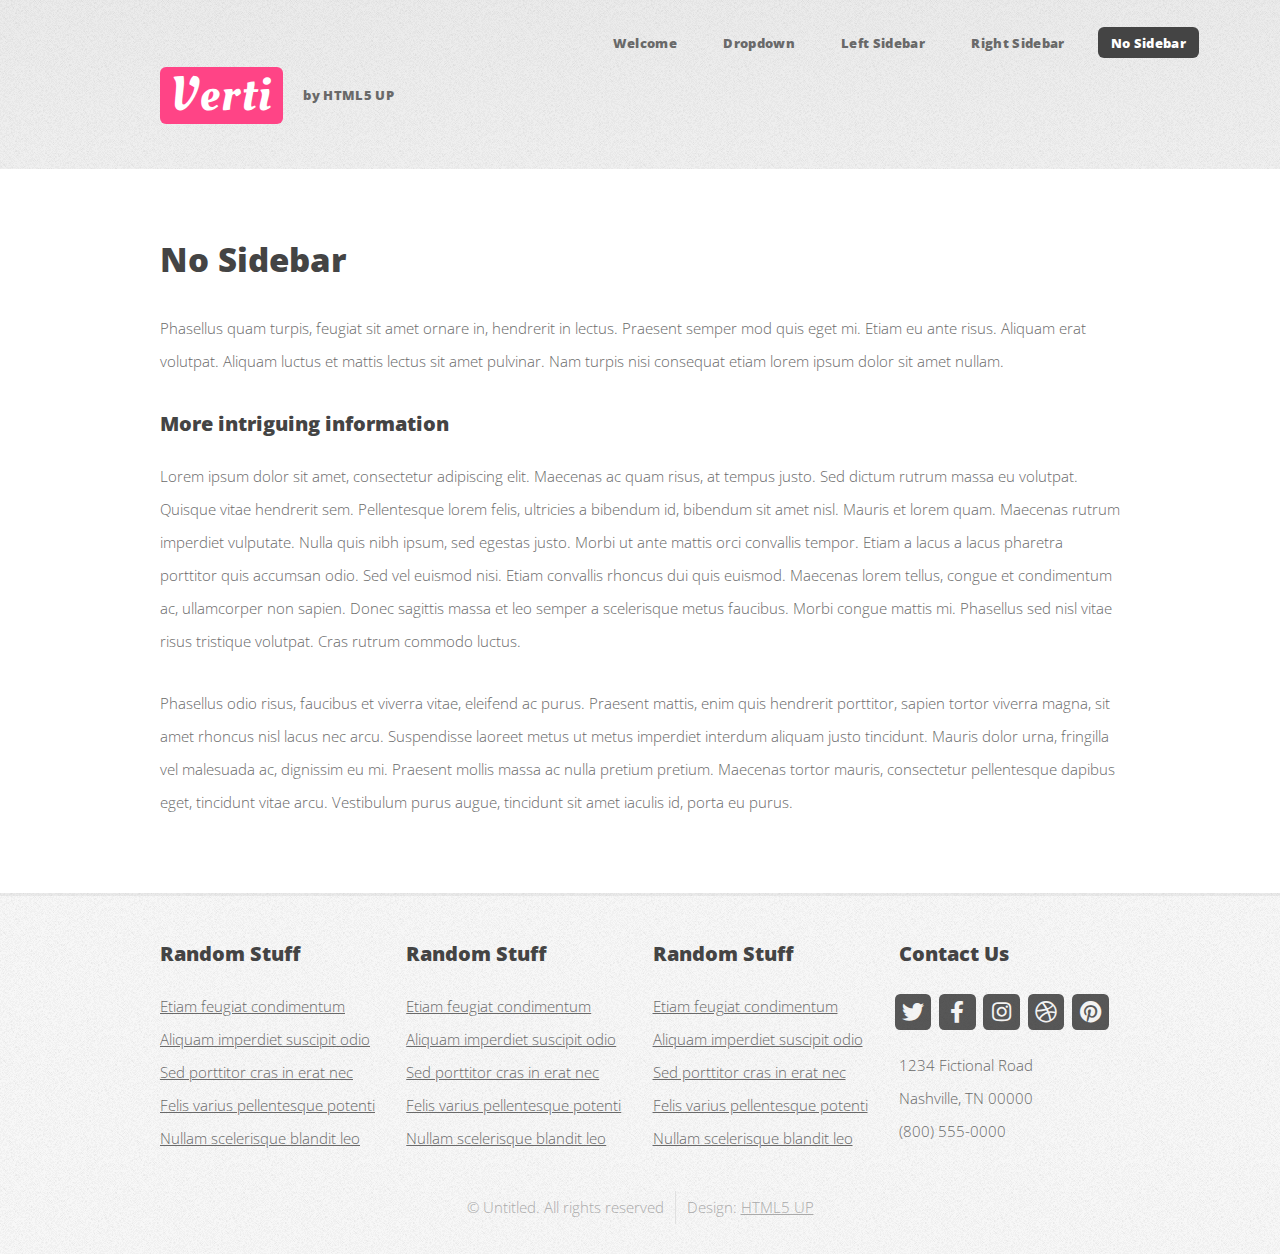
<file: no-sidebar.html>
<!DOCTYPE HTML>
<!--
	Verti by HTML5 UP
	html5up.net | @ajlkn
	Free for personal and commercial use under the CCA 3.0 license (html5up.net/license)
-->
<html>
	<head>
		<title>Verti by HTML5 UP</title>
		<meta charset="utf-8" />
		<meta name="viewport" content="width=device-width, initial-scale=1, user-scalable=no" />
		<link rel="stylesheet" href="assets/css/main.css" />
	</head>
	<body class="is-preload no-sidebar">
		<div id="page-wrapper">

			<!-- Header -->
				<div id="header-wrapper">
					<header id="header" class="container">

						<!-- Logo -->
							<div id="logo">
								<h1><a href="index.html">Verti</a></h1>
								<span>by HTML5 UP</span>
							</div>

						<!-- Nav -->
							<nav id="nav">
								<ul>
									<li><a href="index.html">Welcome</a></li>
									<li>
										<a href="#">Dropdown</a>
										<ul>
											<li><a href="#">Lorem ipsum dolor</a></li>
											<li><a href="#">Magna phasellus</a></li>
											<li>
												<a href="#">Phasellus consequat</a>
												<ul>
													<li><a href="#">Lorem ipsum dolor</a></li>
													<li><a href="#">Phasellus consequat</a></li>
													<li><a href="#">Magna phasellus</a></li>
													<li><a href="#">Etiam dolore nisl</a></li>
												</ul>
											</li>
											<li><a href="#">Veroeros feugiat</a></li>
										</ul>
									</li>
									<li><a href="left-sidebar.html">Left Sidebar</a></li>
									<li><a href="right-sidebar.html">Right Sidebar</a></li>
									<li class="current"><a href="no-sidebar.html">No Sidebar</a></li>
								</ul>
							</nav>

					</header>
				</div>

			<!-- Main -->
				<div id="main-wrapper">
					<div class="container">
						<div id="content">

							<!-- Content -->
								<article>

									<h2>No Sidebar</h2>

									<p>Phasellus quam turpis, feugiat sit amet ornare in, hendrerit in lectus.
									Praesent semper mod quis eget mi. Etiam eu ante risus. Aliquam erat volutpat.
									Aliquam luctus et mattis lectus sit amet pulvinar. Nam turpis nisi
									consequat etiam lorem ipsum dolor sit amet nullam.</p>

									<h3>More intriguing information</h3>
									<p>Lorem ipsum dolor sit amet, consectetur adipiscing elit. Maecenas ac quam risus, at tempus
									justo. Sed dictum rutrum massa eu volutpat. Quisque vitae hendrerit sem. Pellentesque lorem felis,
									ultricies a bibendum id, bibendum sit amet nisl. Mauris et lorem quam. Maecenas rutrum imperdiet
									vulputate. Nulla quis nibh ipsum, sed egestas justo. Morbi ut ante mattis orci convallis tempor.
									Etiam a lacus a lacus pharetra porttitor quis accumsan odio. Sed vel euismod nisi. Etiam convallis
									rhoncus dui quis euismod. Maecenas lorem tellus, congue et condimentum ac, ullamcorper non sapien.
									Donec sagittis massa et leo semper a scelerisque metus faucibus. Morbi congue mattis mi.
									Phasellus sed nisl vitae risus tristique volutpat. Cras rutrum commodo luctus.</p>

									<p>Phasellus odio risus, faucibus et viverra vitae, eleifend ac purus. Praesent mattis, enim
									quis hendrerit porttitor, sapien tortor viverra magna, sit amet rhoncus nisl lacus nec arcu.
									Suspendisse laoreet metus ut metus imperdiet interdum aliquam justo tincidunt. Mauris dolor urna,
									fringilla vel malesuada ac, dignissim eu mi. Praesent mollis massa ac nulla pretium pretium.
									Maecenas tortor mauris, consectetur pellentesque dapibus eget, tincidunt vitae arcu.
									Vestibulum purus augue, tincidunt sit amet iaculis id, porta eu purus.</p>

								</article>

						</div>
					</div>
				</div>

			<!-- Footer -->
				<div id="footer-wrapper">
					<footer id="footer" class="container">
						<div class="row">
							<div class="col-3 col-6-medium col-12-small">

								<!-- Links -->
									<section class="widget links">
										<h3>Random Stuff</h3>
										<ul class="style2">
											<li><a href="#">Etiam feugiat condimentum</a></li>
											<li><a href="#">Aliquam imperdiet suscipit odio</a></li>
											<li><a href="#">Sed porttitor cras in erat nec</a></li>
											<li><a href="#">Felis varius pellentesque potenti</a></li>
											<li><a href="#">Nullam scelerisque blandit leo</a></li>
										</ul>
									</section>

							</div>
							<div class="col-3 col-6-medium col-12-small">

								<!-- Links -->
									<section class="widget links">
										<h3>Random Stuff</h3>
										<ul class="style2">
											<li><a href="#">Etiam feugiat condimentum</a></li>
											<li><a href="#">Aliquam imperdiet suscipit odio</a></li>
											<li><a href="#">Sed porttitor cras in erat nec</a></li>
											<li><a href="#">Felis varius pellentesque potenti</a></li>
											<li><a href="#">Nullam scelerisque blandit leo</a></li>
										</ul>
									</section>

							</div>
							<div class="col-3 col-6-medium col-12-small">

								<!-- Links -->
									<section class="widget links">
										<h3>Random Stuff</h3>
										<ul class="style2">
											<li><a href="#">Etiam feugiat condimentum</a></li>
											<li><a href="#">Aliquam imperdiet suscipit odio</a></li>
											<li><a href="#">Sed porttitor cras in erat nec</a></li>
											<li><a href="#">Felis varius pellentesque potenti</a></li>
											<li><a href="#">Nullam scelerisque blandit leo</a></li>
										</ul>
									</section>

							</div>
							<div class="col-3 col-6-medium col-12-small">

								<!-- Contact -->
									<section class="widget contact">
										<h3>Contact Us</h3>
										<ul>
											<li><a href="#" class="icon brands fa-twitter"><span class="label">Twitter</span></a></li>
											<li><a href="#" class="icon brands fa-facebook-f"><span class="label">Facebook</span></a></li>
											<li><a href="#" class="icon brands fa-instagram"><span class="label">Instagram</span></a></li>
											<li><a href="#" class="icon brands fa-dribbble"><span class="label">Dribbble</span></a></li>
											<li><a href="#" class="icon brands fa-pinterest"><span class="label">Pinterest</span></a></li>
										</ul>
										<p>1234 Fictional Road<br />
										Nashville, TN 00000<br />
										(800) 555-0000</p>
									</section>

							</div>
						</div>
						<div class="row">
							<div class="col-12">
								<div id="copyright">
									<ul class="menu">
										<li>&copy; Untitled. All rights reserved</li><li>Design: <a href="http://html5up.net">HTML5 UP</a></li>
									</ul>
								</div>
							</div>
						</div>
					</footer>
				</div>

			</div>

		<!-- Scripts -->

			<script src="assets/js/jquery.min.js"></script>
			<script src="assets/js/jquery.dropotron.min.js"></script>
			<script src="assets/js/browser.min.js"></script>
			<script src="assets/js/breakpoints.min.js"></script>
			<script src="assets/js/util.js"></script>
			<script src="assets/js/main.js"></script>

	</body>
</html>
</file>
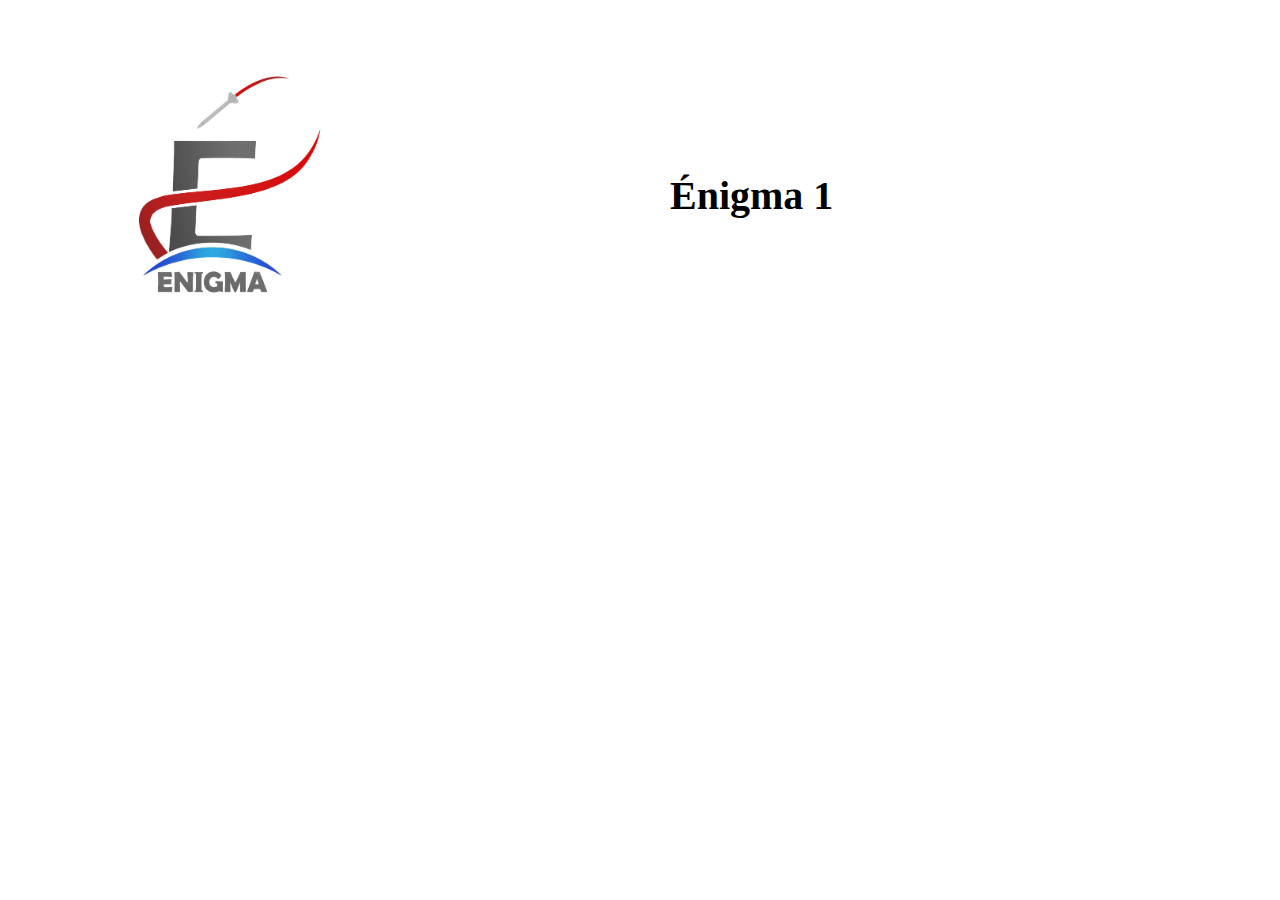
<file: test.html>
<!DOCTYPE html>
<html>
  <head>
    <meta charset="UTF-8">
    <title>Enigma 1</title>
    <style>
      body {
        background-color: white;
        margin: 0;
        padding: 0;
      }
      .enigma-container {
        display: flex;
        align-items: center;
        margin: 20px;
      }
      .enigma-image {
        margin-right: 300px;
      }
      .enigma-title {
        font-size: 40px;
        margin: 0;
      }
    </style>
  </head>
  <body>
    <div class="enigma-container">
      <img src="images/Enigma.jpg" style = "position:relative; left:25px"alt="Enigma" class="enigma-image" width="350" height="350">
      <h1 class="enigma-title">Énigma 1</h1>
    </div>
  </body>
</html>
</file>
<file: assets/css/main.css>
@import url("fontawesome-all.min.css");
@import url("https://fonts.googleapis.com/css?family=Oleo+Script:400|Open+Sans:300,300italic,600,600italic,800");

/*
	Verti by HTML5 UP
	html5up.net | @ajlkn
	Free for personal and commercial use under the CCA 3.0 license (html5up.net/license)
*/

html, body, div, span, applet, object,
iframe, h1, h2, h3, h4, h5, h6, p, blockquote,
pre, a, abbr, acronym, address, big, cite,
code, del, dfn, em, img, ins, kbd, q, s, samp,
small, strike, strong, sub, sup, tt, var, b,
u, i, center, dl, dt, dd, ol, ul, li, fieldset,
form, label, legend, table, caption, tbody,
tfoot, thead, tr, th, td, article, aside,
canvas, details, embed, figure, figcaption,
footer, header, hgroup, menu, nav, output, ruby,
section, summary, time, mark, audio, video {
	margin: 0;
	padding: 0;
	border: 0;
	font-size: 100%;
	font: inherit;
	vertical-align: baseline;}

article, aside, details, figcaption, figure,
footer, header, hgroup, menu, nav, section {
	display: block;}

body {
	line-height: 1;
}

ol, ul {
	list-style: none;
}

blockquote, q {
	quotes: none;
}

	blockquote:before, blockquote:after, q:before, q:after {
		content: '';
		content: none;
	}

table {
	border-collapse: collapse;
	border-spacing: 0;
}

body {
	-webkit-text-size-adjust: none;
}

mark {
	background-color: transparent;
	color: inherit;
}

input::-moz-focus-inner {
	border: 0;
	padding: 0;
}

input, select, textarea {
	-moz-appearance: none;
	-webkit-appearance: none;
	-ms-appearance: none;
	appearance: none;
}

/* Basic */

	@-ms-viewport {
		width: device-width;
	}

	html {
		box-sizing: border-box;
	}

	*, *:before, *:after {
		box-sizing: inherit;
	}

	body {
		background-image: -moz-linear-gradient(top, rgba(0, 0, 0, 0.05), rgba(0, 0, 0, 0)), url("images/bg01.png");
		background-image: -webkit-linear-gradient(top, rgba(0, 0, 0, 0.05), rgba(0, 0, 0, 0)), url("images/bg01.png");
		background-image: -ms-linear-gradient(top, rgba(0, 0, 0, 0.05), rgba(0, 0, 0, 0)), url("images/bg01.png");
		background-image: linear-gradient(top, rgba(0, 0, 0, 0.05), rgba(0, 0, 0, 0)), url("images/bg01.png");
		background-color: #f7f7f7;
		background-position: top left, top left;
		background-repeat: repeat-x, repeat;
		background-size: 100% 30em, auto;
		font-family: 'Open Sans', sans-serif;
		font-size: 13pt;
		color: #696969;
		font-weight: 300;
		line-height: 2.25em;
	}

		body.is-preload *, body.is-preload *:before, body.is-preload *:after {
			-moz-animation: none !important;
			-webkit-animation: none !important;
			-ms-animation: none !important;
			animation: none !important;
			-moz-transition: none !important;
			-webkit-transition: none !important;
			-ms-transition: none !important;
			transition: none !important;
		}

	input, select, textarea {
		font-family: 'Open Sans', sans-serif;
		font-size: 13pt;
		color: #696969;
		font-weight: 300;
		line-height: 2.25em;
	}

	a {
		color: #0090c5;
		text-decoration: underline;
	}

		a:hover {
			text-decoration: none;
		}

	h1, h2, h3, h4, h5, h6 {
		color: #444;
		font-weight: 800;
	}

		h1 a, h2 a, h3 a, h4 a, h5 a, h6 a {
			color: inherit;
			text-decoration: none;
			outline: 0;
		}

	h2 {
		font-size: 2.25em;
		margin: 0 0 1.1em 0;
		line-height: 1em;
	}

	h3 {
		font-size: 1.35em;
		margin: 0 0 1em 0;
	}

	b, strong {
		font-weight: 600;
		color: #444;
	}

	i, em {
		font-style: italic;
	}

	br.clear {
		clear: both;
	}

	sub {
		position: relative;
		top: 0.5em;
		font-size: 0.8em;
	}

	sup {
		position: relative;
		top: -0.5em;
		font-size: 0.8em;
	}

	hr {
		border: 0;
		border-top: solid 1px #eee;
	}

	blockquote {
		border-left: solid 0.5em #eee;
		padding: 1em 0 1em 2em;
		font-style: italic;
	}

	p, ul, ol, dl, table {
		margin-bottom: 2em;
	}

/* Container */

	.container {
		margin: 0 auto;
		max-width: 100%;
		width: 1400px;
	}

		@media screen and (max-width: 1680px) {

			.container {
				width: 1200px;
			}

		}

		@media screen and (max-width: 1280px) {

			.container {
				width: 960px;
			}

		}

		@media screen and (max-width: 980px) {

			.container {
				width: 90%;
			}

		}

		@media screen and (max-width: 736px) {

			.container {
				width: 100%;
			}

		}

/* Row */

	.row {
		display: flex;
		flex-wrap: wrap;
		box-sizing: border-box;
		align-items: stretch;
	}

		.row > * {
			box-sizing: border-box;
		}

		.row.gtr-uniform > * > :last-child {
			margin-bottom: 0;
		}

		.row.aln-left {
			justify-content: flex-start;
		}

		.row.aln-center {
			justify-content: center;
		}

		.row.aln-right {
			justify-content: flex-end;
		}

		.row.aln-top {
			align-items: flex-start;
		}

		.row.aln-middle {
			align-items: center;
		}

		.row.aln-bottom {
			align-items: flex-end;
		}

		.row > .imp {
			order: -1;
		}

		.row > .col-1 {
			width: 8.33333%;
		}

		.row > .off-1 {
			margin-left: 8.33333%;
		}

		.row > .col-2 {
			width: 16.66667%;
		}

		.row > .off-2 {
			margin-left: 16.66667%;
		}

		.row > .col-3 {
			width: 25%;
		}

		.row > .off-3 {
			margin-left: 25%;
		}

		.row > .col-4 {
			width: 33.33333%;
		}

		.row > .off-4 {
			margin-left: 33.33333%;
		}

		.row > .col-5 {
			width: 41.66667%;
		}

		.row > .off-5 {
			margin-left: 41.66667%;
		}

		.row > .col-6 {
			width: 50%;
		}

		.row > .off-6 {
			margin-left: 50%;
		}

		.row > .col-7 {
			width: 58.33333%;
		}

		.row > .off-7 {
			margin-left: 58.33333%;
		}

		.row > .col-8 {
			width: 66.66667%;
		}

		.row > .off-8 {
			margin-left: 66.66667%;
		}

		.row > .col-9 {
			width: 75%;
		}

		.row > .off-9 {
			margin-left: 75%;
		}

		.row > .col-10 {
			width: 83.33333%;
		}

		.row > .off-10 {
			margin-left: 83.33333%;
		}

		.row > .col-11 {
			width: 91.66667%;
		}

		.row > .off-11 {
			margin-left: 91.66667%;
		}

		.row > .col-12 {
			width: 100%;
		}

		.row > .off-12 {
			margin-left: 100%;
		}

		.row.gtr-0 {
			margin-top: 0px;
			margin-left: 0px;
		}

			.row.gtr-0 > * {
				padding: 0px 0 0 0px;
			}

			.row.gtr-0.gtr-uniform {
				margin-top: 0px;
			}

				.row.gtr-0.gtr-uniform > * {
					padding-top: 0px;
				}

		.row.gtr-25 {
			margin-top: -10px;
			margin-left: -10px;
		}

			.row.gtr-25 > * {
				padding: 10px 0 0 10px;
			}

			.row.gtr-25.gtr-uniform {
				margin-top: -10px;
			}

				.row.gtr-25.gtr-uniform > * {
					padding-top: 10px;
				}

		.row.gtr-50 {
			margin-top: -20px;
			margin-left: -20px;
		}

			.row.gtr-50 > * {
				padding: 20px 0 0 20px;
			}

			.row.gtr-50.gtr-uniform {
				margin-top: -20px;
			}

				.row.gtr-50.gtr-uniform > * {
					padding-top: 20px;
				}

		.row {
			margin-top: -40px;
			margin-left: -40px;
		}

			.row > * {
				padding: 40px 0 0 40px;
			}

			.row.gtr-uniform {
				margin-top: -40px;
			}

				.row.gtr-uniform > * {
					padding-top: 40px;
				}

		.row.gtr-150 {
			margin-top: -60px;
			margin-left: -60px;
		}

			.row.gtr-150 > * {
				padding: 60px 0 0 60px;
			}

			.row.gtr-150.gtr-uniform {
				margin-top: -60px;
			}

				.row.gtr-150.gtr-uniform > * {
					padding-top: 60px;
				}

		.row.gtr-200 {
			margin-top: -80px;
			margin-left: -80px;
		}

			.row.gtr-200 > * {
				padding: 80px 0 0 80px;
			}

			.row.gtr-200.gtr-uniform {
				margin-top: -80px;
			}

				.row.gtr-200.gtr-uniform > * {
					padding-top: 80px;
				}

		@media screen and (max-width: 1680px) {

			.row {
				display: flex;
				flex-wrap: wrap;
				box-sizing: border-box;
				align-items: stretch;
			}

				.row > * {
					box-sizing: border-box;
				}

				.row.gtr-uniform > * > :last-child {
					margin-bottom: 0;
				}

				.row.aln-left {
					justify-content: flex-start;
				}

				.row.aln-center {
					justify-content: center;
				}

				.row.aln-right {
					justify-content: flex-end;
				}

				.row.aln-top {
					align-items: flex-start;
				}

				.row.aln-middle {
					align-items: center;
				}

				.row.aln-bottom {
					align-items: flex-end;
				}

				.row > .imp-xlarge {
					order: -1;
				}

				.row > .col-1-xlarge {
					width: 8.33333%;
				}

				.row > .off-1-xlarge {
					margin-left: 8.33333%;
				}

				.row > .col-2-xlarge {
					width: 16.66667%;
				}

				.row > .off-2-xlarge {
					margin-left: 16.66667%;
				}

				.row > .col-3-xlarge {
					width: 25%;
				}

				.row > .off-3-xlarge {
					margin-left: 25%;
				}

				.row > .col-4-xlarge {
					width: 33.33333%;
				}

				.row > .off-4-xlarge {
					margin-left: 33.33333%;
				}

				.row > .col-5-xlarge {
					width: 41.66667%;
				}

				.row > .off-5-xlarge {
					margin-left: 41.66667%;
				}

				.row > .col-6-xlarge {
					width: 50%;
				}

				.row > .off-6-xlarge {
					margin-left: 50%;
				}

				.row > .col-7-xlarge {
					width: 58.33333%;
				}

				.row > .off-7-xlarge {
					margin-left: 58.33333%;
				}

				.row > .col-8-xlarge {
					width: 66.66667%;
				}

				.row > .off-8-xlarge {
					margin-left: 66.66667%;
				}

				.row > .col-9-xlarge {
					width: 75%;
				}

				.row > .off-9-xlarge {
					margin-left: 75%;
				}

				.row > .col-10-xlarge {
					width: 83.33333%;
				}

				.row > .off-10-xlarge {
					margin-left: 83.33333%;
				}

				.row > .col-11-xlarge {
					width: 91.66667%;
				}

				.row > .off-11-xlarge {
					margin-left: 91.66667%;
				}

				.row > .col-12-xlarge {
					width: 100%;
				}

				.row > .off-12-xlarge {
					margin-left: 100%;
				}

				.row.gtr-0 {
					margin-top: 0px;
					margin-left: 0px;
				}

					.row.gtr-0 > * {
						padding: 0px 0 0 0px;
					}

					.row.gtr-0.gtr-uniform {
						margin-top: 0px;
					}

						.row.gtr-0.gtr-uniform > * {
							padding-top: 0px;
						}

				.row.gtr-25 {
					margin-top: -10px;
					margin-left: -10px;
				}

					.row.gtr-25 > * {
						padding: 10px 0 0 10px;
					}

					.row.gtr-25.gtr-uniform {
						margin-top: -10px;
					}

						.row.gtr-25.gtr-uniform > * {
							padding-top: 10px;
						}

				.row.gtr-50 {
					margin-top: -20px;
					margin-left: -20px;
				}

					.row.gtr-50 > * {
						padding: 20px 0 0 20px;
					}

					.row.gtr-50.gtr-uniform {
						margin-top: -20px;
					}

						.row.gtr-50.gtr-uniform > * {
							padding-top: 20px;
						}

				.row {
					margin-top: -40px;
					margin-left: -40px;
				}

					.row > * {
						padding: 40px 0 0 40px;
					}

					.row.gtr-uniform {
						margin-top: -40px;
					}

						.row.gtr-uniform > * {
							padding-top: 40px;
						}

				.row.gtr-150 {
					margin-top: -60px;
					margin-left: -60px;
				}

					.row.gtr-150 > * {
						padding: 60px 0 0 60px;
					}

					.row.gtr-150.gtr-uniform {
						margin-top: -60px;
					}

						.row.gtr-150.gtr-uniform > * {
							padding-top: 60px;
						}

				.row.gtr-200 {
					margin-top: -80px;
					margin-left: -80px;
				}

					.row.gtr-200 > * {
						padding: 80px 0 0 80px;
					}

					.row.gtr-200.gtr-uniform {
						margin-top: -80px;
					}

						.row.gtr-200.gtr-uniform > * {
							padding-top: 80px;
						}

		}

		@media screen and (max-width: 1280px) {

			.row {
				display: flex;
				flex-wrap: wrap;
				box-sizing: border-box;
				align-items: stretch;
			}

				.row > * {
					box-sizing: border-box;
				}

				.row.gtr-uniform > * > :last-child {
					margin-bottom: 0;
				}

				.row.aln-left {
					justify-content: flex-start;
				}

				.row.aln-center {
					justify-content: center;
				}

				.row.aln-right {
					justify-content: flex-end;
				}

				.row.aln-top {
					align-items: flex-start;
				}

				.row.aln-middle {
					align-items: center;
				}

				.row.aln-bottom {
					align-items: flex-end;
				}

				.row > .imp-large {
					order: -1;
				}

				.row > .col-1-large {
					width: 8.33333%;
				}

				.row > .off-1-large {
					margin-left: 8.33333%;
				}

				.row > .col-2-large {
					width: 16.66667%;
				}

				.row > .off-2-large {
					margin-left: 16.66667%;
				}

				.row > .col-3-large {
					width: 25%;
				}

				.row > .off-3-large {
					margin-left: 25%;
				}

				.row > .col-4-large {
					width: 33.33333%;
				}

				.row > .off-4-large {
					margin-left: 33.33333%;
				}

				.row > .col-5-large {
					width: 41.66667%;
				}

				.row > .off-5-large {
					margin-left: 41.66667%;
				}

				.row > .col-6-large {
					width: 50%;
				}

				.row > .off-6-large {
					margin-left: 50%;
				}

				.row > .col-7-large {
					width: 58.33333%;
				}

				.row > .off-7-large {
					margin-left: 58.33333%;
				}

				.row > .col-8-large {
					width: 66.66667%;
				}

				.row > .off-8-large {
					margin-left: 66.66667%;
				}

				.row > .col-9-large {
					width: 75%;
				}

				.row > .off-9-large {
					margin-left: 75%;
				}

				.row > .col-10-large {
					width: 83.33333%;
				}

				.row > .off-10-large {
					margin-left: 83.33333%;
				}

				.row > .col-11-large {
					width: 91.66667%;
				}

				.row > .off-11-large {
					margin-left: 91.66667%;
				}

				.row > .col-12-large {
					width: 100%;
				}

				.row > .off-12-large {
					margin-left: 100%;
				}

				.row.gtr-0 {
					margin-top: 0px;
					margin-left: 0px;
				}

					.row.gtr-0 > * {
						padding: 0px 0 0 0px;
					}

					.row.gtr-0.gtr-uniform {
						margin-top: 0px;
					}

						.row.gtr-0.gtr-uniform > * {
							padding-top: 0px;
						}

				.row.gtr-25 {
					margin-top: -6.25px;
					margin-left: -6.25px;
				}

					.row.gtr-25 > * {
						padding: 6.25px 0 0 6.25px;
					}

					.row.gtr-25.gtr-uniform {
						margin-top: -6.25px;
					}

						.row.gtr-25.gtr-uniform > * {
							padding-top: 6.25px;
						}

				.row.gtr-50 {
					margin-top: -12.5px;
					margin-left: -12.5px;
				}

					.row.gtr-50 > * {
						padding: 12.5px 0 0 12.5px;
					}

					.row.gtr-50.gtr-uniform {
						margin-top: -12.5px;
					}

						.row.gtr-50.gtr-uniform > * {
							padding-top: 12.5px;
						}

				.row {
					margin-top: -25px;
					margin-left: -25px;
				}

					.row > * {
						padding: 25px 0 0 25px;
					}

					.row.gtr-uniform {
						margin-top: -25px;
					}

						.row.gtr-uniform > * {
							padding-top: 25px;
						}

				.row.gtr-150 {
					margin-top: -37.5px;
					margin-left: -37.5px;
				}

					.row.gtr-150 > * {
						padding: 37.5px 0 0 37.5px;
					}

					.row.gtr-150.gtr-uniform {
						margin-top: -37.5px;
					}

						.row.gtr-150.gtr-uniform > * {
							padding-top: 37.5px;
						}

				.row.gtr-200 {
					margin-top: -50px;
					margin-left: -50px;
				}

					.row.gtr-200 > * {
						padding: 50px 0 0 50px;
					}

					.row.gtr-200.gtr-uniform {
						margin-top: -50px;
					}

						.row.gtr-200.gtr-uniform > * {
							padding-top: 50px;
						}

		}

		@media screen and (max-width: 980px) {

			.row {
				display: flex;
				flex-wrap: wrap;
				box-sizing: border-box;
				align-items: stretch;
			}

				.row > * {
					box-sizing: border-box;
				}

				.row.gtr-uniform > * > :last-child {
					margin-bottom: 0;
				}

				.row.aln-left {
					justify-content: flex-start;
				}

				.row.aln-center {
					justify-content: center;
				}

				.row.aln-right {
					justify-content: flex-end;
				}

				.row.aln-top {
					align-items: flex-start;
				}

				.row.aln-middle {
					align-items: center;
				}

				.row.aln-bottom {
					align-items: flex-end;
				}

				.row > .imp-medium {
					order: -1;
				}

				.row > .col-1-medium {
					width: 8.33333%;
				}

				.row > .off-1-medium {
					margin-left: 8.33333%;
				}

				.row > .col-2-medium {
					width: 16.66667%;
				}

				.row > .off-2-medium {
					margin-left: 16.66667%;
				}

				.row > .col-3-medium {
					width: 25%;
				}

				.row > .off-3-medium {
					margin-left: 25%;
				}

				.row > .col-4-medium {
					width: 33.33333%;
				}

				.row > .off-4-medium {
					margin-left: 33.33333%;
				}

				.row > .col-5-medium {
					width: 41.66667%;
				}

				.row > .off-5-medium {
					margin-left: 41.66667%;
				}

				.row > .col-6-medium {
					width: 50%;
				}

				.row > .off-6-medium {
					margin-left: 50%;
				}

				.row > .col-7-medium {
					width: 58.33333%;
				}

				.row > .off-7-medium {
					margin-left: 58.33333%;
				}

				.row > .col-8-medium {
					width: 66.66667%;
				}

				.row > .off-8-medium {
					margin-left: 66.66667%;
				}

				.row > .col-9-medium {
					width: 75%;
				}

				.row > .off-9-medium {
					margin-left: 75%;
				}

				.row > .col-10-medium {
					width: 83.33333%;
				}

				.row > .off-10-medium {
					margin-left: 83.33333%;
				}

				.row > .col-11-medium {
					width: 91.66667%;
				}

				.row > .off-11-medium {
					margin-left: 91.66667%;
				}

				.row > .col-12-medium {
					width: 100%;
				}

				.row > .off-12-medium {
					margin-left: 100%;
				}

				.row.gtr-0 {
					margin-top: 0px;
					margin-left: 0px;
				}

					.row.gtr-0 > * {
						padding: 0px 0 0 0px;
					}

					.row.gtr-0.gtr-uniform {
						margin-top: 0px;
					}

						.row.gtr-0.gtr-uniform > * {
							padding-top: 0px;
						}

				.row.gtr-25 {
					margin-top: -6.25px;
					margin-left: -6.25px;
				}

					.row.gtr-25 > * {
						padding: 6.25px 0 0 6.25px;
					}

					.row.gtr-25.gtr-uniform {
						margin-top: -6.25px;
					}

						.row.gtr-25.gtr-uniform > * {
							padding-top: 6.25px;
						}

				.row.gtr-50 {
					margin-top: -12.5px;
					margin-left: -12.5px;
				}

					.row.gtr-50 > * {
						padding: 12.5px 0 0 12.5px;
					}

					.row.gtr-50.gtr-uniform {
						margin-top: -12.5px;
					}

						.row.gtr-50.gtr-uniform > * {
							padding-top: 12.5px;
						}

				.row {
					margin-top: -25px;
					margin-left: -25px;
				}

					.row > * {
						padding: 25px 0 0 25px;
					}

					.row.gtr-uniform {
						margin-top: -25px;
					}

						.row.gtr-uniform > * {
							padding-top: 25px;
						}

				.row.gtr-150 {
					margin-top: -37.5px;
					margin-left: -37.5px;
				}

					.row.gtr-150 > * {
						padding: 37.5px 0 0 37.5px;
					}

					.row.gtr-150.gtr-uniform {
						margin-top: -37.5px;
					}

						.row.gtr-150.gtr-uniform > * {
							padding-top: 37.5px;
						}

				.row.gtr-200 {
					margin-top: -50px;
					margin-left: -50px;
				}

					.row.gtr-200 > * {
						padding: 50px 0 0 50px;
					}

					.row.gtr-200.gtr-uniform {
						margin-top: -50px;
					}

						.row.gtr-200.gtr-uniform > * {
							padding-top: 50px;
						}

		}

		@media screen and (max-width: 736px) {

			.row {
				display: flex;
				flex-wrap: wrap;
				box-sizing: border-box;
				align-items: stretch;
			}

				.row > * {
					box-sizing: border-box;
				}

				.row.gtr-uniform > * > :last-child {
					margin-bottom: 0;
				}

				.row.aln-left {
					justify-content: flex-start;
				}

				.row.aln-center {
					justify-content: center;
				}

				.row.aln-right {
					justify-content: flex-end;
				}

				.row.aln-top {
					align-items: flex-start;
				}

				.row.aln-middle {
					align-items: center;
				}

				.row.aln-bottom {
					align-items: flex-end;
				}

				.row > .imp-small {
					order: -1;
				}

				.row > .col-1-small {
					width: 8.33333%;
				}

				.row > .off-1-small {
					margin-left: 8.33333%;
				}

				.row > .col-2-small {
					width: 16.66667%;
				}

				.row > .off-2-small {
					margin-left: 16.66667%;
				}

				.row > .col-3-small {
					width: 25%;
				}

				.row > .off-3-small {
					margin-left: 25%;
				}

				.row > .col-4-small {
					width: 33.33333%;
				}

				.row > .off-4-small {
					margin-left: 33.33333%;
				}

				.row > .col-5-small {
					width: 41.66667%;
				}

				.row > .off-5-small {
					margin-left: 41.66667%;
				}

				.row > .col-6-small {
					width: 50%;
				}

				.row > .off-6-small {
					margin-left: 50%;
				}

				.row > .col-7-small {
					width: 58.33333%;
				}

				.row > .off-7-small {
					margin-left: 58.33333%;
				}

				.row > .col-8-small {
					width: 66.66667%;
				}

				.row > .off-8-small {
					margin-left: 66.66667%;
				}

				.row > .col-9-small {
					width: 75%;
				}

				.row > .off-9-small {
					margin-left: 75%;
				}

				.row > .col-10-small {
					width: 83.33333%;
				}

				.row > .off-10-small {
					margin-left: 83.33333%;
				}

				.row > .col-11-small {
					width: 91.66667%;
				}

				.row > .off-11-small {
					margin-left: 91.66667%;
				}

				.row > .col-12-small {
					width: 100%;
				}

				.row > .off-12-small {
					margin-left: 100%;
				}

				.row.gtr-0 {
					margin-top: 0px;
					margin-left: 0px;
				}

					.row.gtr-0 > * {
						padding: 0px 0 0 0px;
					}

					.row.gtr-0.gtr-uniform {
						margin-top: 0px;
					}

						.row.gtr-0.gtr-uniform > * {
							padding-top: 0px;
						}

				.row.gtr-25 {
					margin-top: -5px;
					margin-left: -5px;
				}

					.row.gtr-25 > * {
						padding: 5px 0 0 5px;
					}

					.row.gtr-25.gtr-uniform {
						margin-top: -5px;
					}

						.row.gtr-25.gtr-uniform > * {
							padding-top: 5px;
						}

				.row.gtr-50 {
					margin-top: -10px;
					margin-left: -10px;
				}

					.row.gtr-50 > * {
						padding: 10px 0 0 10px;
					}

					.row.gtr-50.gtr-uniform {
						margin-top: -10px;
					}

						.row.gtr-50.gtr-uniform > * {
							padding-top: 10px;
						}

				.row {
					margin-top: -20px;
					margin-left: -20px;
				}

					.row > * {
						padding: 20px 0 0 20px;
					}

					.row.gtr-uniform {
						margin-top: -20px;
					}

						.row.gtr-uniform > * {
							padding-top: 20px;
						}

				.row.gtr-150 {
					margin-top: -30px;
					margin-left: -30px;
				}

					.row.gtr-150 > * {
						padding: 30px 0 0 30px;
					}

					.row.gtr-150.gtr-uniform {
						margin-top: -30px;
					}

						.row.gtr-150.gtr-uniform > * {
							padding-top: 30px;
						}

				.row.gtr-200 {
					margin-top: -40px;
					margin-left: -40px;
				}

					.row.gtr-200 > * {
						padding: 40px 0 0 40px;
					}

					.row.gtr-200.gtr-uniform {
						margin-top: -40px;
					}

						.row.gtr-200.gtr-uniform > * {
							padding-top: 40px;
						}

		}

/* Section/Article */

	section, article {
		margin-bottom: 5em;
	}

	section > :last-child,
	article > :last-child,
	section:last-child,
	article:last-child {
		margin-bottom: 0;
	}

	header {
		margin: 0 0 2em 0;
	}

		header h2, header h3 {
			margin: 0 0 0.25em 0;
		}

		header p {
			margin: 0;
		}

	footer {
		margin: 2.5em 0 0 0;
	}

/* Forms */

	form label {
		display: block;
		font-weight: 800;
		margin: 0 0 1em 0;
		font-size: 0.8em;
		color: #444;
	}

	form input[type="text"],
	form input[type="email"],
	form input[type="password"],
	form select,
	form textarea {
		-webkit-appearance: none;
		display: block;
		width: 100%;
		border-radius: 8px;
		border: solid 1px #eee;
	}

		form input[type="text"]:focus,
		form input[type="email"]:focus,
		form input[type="password"]:focus,
		form select:focus,
		form textarea:focus {
			border-color: #0090c5;
		}

	form input[type="text"],
	form input[type="email"],
	form input[type="password"] {
		line-height: 3em;
		padding: 0 1em;
	}

	form select {
		line-height: 3em;
		padding: 0 1em;
	}

	form textarea {
		min-height: 9em;
		padding: 1em;
	}

	form ::-webkit-input-placeholder {
		color: #555 !important;
	}

	form :-moz-placeholder {
		color: #555 !important;
	}

	form ::-moz-placeholder {
		color: #555 !important;
	}

	form :-ms-input-placeholder {
		color: #555 !important;
	}

	form ::-moz-focus-inner {
		border: 0;
	}

/* Tables */

	table {
		width: 100%;
	}

		table tr {
			border-top: solid 1px #eee;
		}

			table tr:first-child {
				border-top: 0;
			}

		table td {
			padding: 0.5em 1em 0.5em 1em;
		}

		table th {
			text-align: left;
			padding: 0.5em 1em 0.5em 1em;
			font-weight: 800;
			margin: 0 0 1em 0;
		}

		table thead {
			background: #404248;
			color: #fff;
		}

/* Image */

	.image {
		display: inline-block;
		outline: 0;
	}

		.image img {
			display: block;
			width: 100%;
			border-radius: 8px;
		}

		.image.fit {
			display: block;
			width: 100%;
		}

		.image.featured {
			display: block;
			width: 100%;
			margin: 0 0 2.5em 0;
		}

		.image.left {
			float: left;
			margin: 0 2em 2em 0;
		}

		.image.centered {
			display: block;
			margin: 0 0 2.5em 0;
		}

			.image.centered img {
				margin: 0 auto;
				width: auto;
			}

/* Button */

	input[type="button"],
	input[type="submit"],
	input[type="reset"],
	button,
	.button {
		-moz-transition: background-color .25s ease-in-out;
		-webkit-transition: background-color .25s ease-in-out;
		-ms-transition: background-color .25s ease-in-out;
		transition: background-color .25s ease-in-out;
		-webkit-appearance: none;
		position: relative;
		display: inline-block;
		background: #0090c5;
		color: #fff;
		text-decoration: none;
		border-radius: 6px;
		font-weight: 800;
		outline: 0;
		border: 0;
		cursor: pointer;
		font-size: 1.35em;
		padding: 0.6em 1.5em;
	}

		input[type="button"].icon:before,
		input[type="submit"].icon:before,
		input[type="reset"].icon:before,
		button.icon:before,
		.button.icon:before {
			position: relative;
			margin-right: 0.5em;
			top: 0.05em;
		}

		input[type="button"]:hover,
		input[type="submit"]:hover,
		input[type="reset"]:hover,
		button:hover,
		.button:hover {
			background: #10a0d5;
		}

		input[type="button"]:active,
		input[type="submit"]:active,
		input[type="reset"]:active,
		button:active,
		.button:active {
			background: #20b0e5;
		}

		input[type="button"].alt,
		input[type="submit"].alt,
		input[type="reset"].alt,
		button.alt,
		.button.alt {
			background: #f1f1f1;
			background: rgba(0, 0, 0, 0.05);
			color: #444;
		}

			input[type="button"].alt:hover,
			input[type="submit"].alt:hover,
			input[type="reset"].alt:hover,
			button.alt:hover,
			.button.alt:hover {
				background: #e8e8e8;
				background: rgba(0, 0, 0, 0.085);
			}

			input[type="button"].alt:active,
			input[type="submit"].alt:active,
			input[type="reset"].alt:active,
			button.alt:active,
			.button.alt:active {
				background: #e4e4e4;
				background: rgba(0, 0, 0, 0.15);
			}

		input[type="button"].large,
		input[type="submit"].large,
		input[type="reset"].large,
		button.large,
		.button.large {
			font-size: 2.25em;
			padding: 0.8em 0.9em;
		}

/* List */

	ul {
		list-style: disc;
		padding-left: 1em;
	}

		ul li {
			padding-left: 0.5em;
		}

		ul.style2 {
			list-style: none;
			padding-left: 0;
		}

			ul.style2 li {
				padding-left: 0;
			}

	ol {
		list-style: decimal;
		padding-left: 1.25em;
	}

		ol li {
			padding-left: 0.25em;
		}

/* Actions */

	ul.actions {
		list-style: none;
		padding-left: 0;
	}

		ul.actions li {
			display: inline-block;
			padding: 0 0 0 0.25em;
			margin: 0 0 0 0.25em;
		}

			ul.actions li:first-child {
				margin-left: 0;
				padding-left: 0;
			}

/* Menu */

	ul.menu {
		list-style: none;
		padding-left: 0;
	}

		ul.menu li {
			border-left: solid 1px #e0e0e0;
			display: inline-block;
			padding: 0 0 0 0.75em;
			margin: 0 0 0 0.75em;
		}

			ul.menu li:first-child {
				border-left: 0;
				margin-left: 0;
				padding-left: 0;
			}

/* Box */

	.box {
		background: #fff;
		border-radius: 6px;
		box-shadow: 0px 3px 0px 0px rgba(0, 0, 0, 0.05);
		padding: 2em;
	}

		.box.feature {
			padding: 0;
		}

			.box.feature .inner {
				padding: 4em 2em 3em 2em;
			}

			.box.feature h2 {
				font-size: 1.35em;
			}

			.box.feature p {
				margin: 0;
			}

			.box.feature .image {
				position: relative;
				margin: 0;
			}

				.box.feature .image img {
					border-bottom-left-radius: 0;
					border-bottom-right-radius: 0;
				}

/* Icons */

	.icon {
		text-decoration: none;
		position: relative;
		text-decoration: none;
	}

		.icon:before {
			-moz-osx-font-smoothing: grayscale;
			-webkit-font-smoothing: antialiased;
			display: inline-block;
			font-style: normal;
			font-variant: normal;
			text-rendering: auto;
			line-height: 1;
			text-transform: none !important;
			font-family: 'Font Awesome 5 Free';
			font-weight: 400;
		}

		.icon:before {
			line-height: inherit;
		}

		.icon.solid:before {
			font-weight: 900;
		}

		.icon.brands:before {
			font-family: 'Font Awesome 5 Brands';
		}

		.icon > .label {
			display: none;
		}

/* Widgets */

	.widget.thumbnails .grid {
		margin: 0 0 3em 0;
	}

	.widget.thumbnails .image {
		margin: 0;
	}

	.widget.contact ul {
		list-style: none;
		padding-left: 0;
		overflow: hidden;
		position: relative;
		left: -4px;
		top: 4px;
		margin-bottom: 1.5em;
	}

		.widget.contact ul li {
			display: inline-block;
			margin-right: 0.25em;
			padding-left: 0;
		}

			.widget.contact ul li a {
				-moz-transition: background-color .25s ease-in-out;
				-webkit-transition: background-color .25s ease-in-out;
				-ms-transition: background-color .25s ease-in-out;
				transition: background-color .25s ease-in-out;
				display: inline-block;
				width: 2.5em;
				height: 2.5em;
				text-align: center;
				line-height: 2.5em;
				border-radius: 0.35em;
				outline: 0;
				opacity: 0.75;
				text-decoration: none;
				background: #222222;
			}

				.widget.contact ul li a:before {
					color: #f3f3f3;
					font-size: 1.5em;
					line-height: inherit;
				}

				.widget.contact ul li a:hover {
					background: #444444;
				}

				.widget.contact ul li a:active {
					background: #666666;
				}

/* Wrappers */

	#header-wrapper {
		padding: 4.5em 0 3em 0;
	}

	#features-wrapper {
		padding: 3em 0 3em 0;
	}

	#main-wrapper {
		background: #fff;
		box-shadow: 0px 3px 0px 0px rgba(0, 0, 0, 0.05);
		padding: 5em 0 5em 0;
	}

	#footer-wrapper {
		padding: 3em 0 0em 0;
	}

/* Header */

	#header {
		position: relative;
	}

/* Logo */

	#logo {
		display: inline-block;
	}

		#logo h1 {
			background: #ff4486;
			color: #fff;
			border-radius: 6px;
			font-family: 'Oleo Script', serif;
			font-weight: 400;
			padding: 0.25em 0.2em 0.25em 0.2em;
			font-size: 3.25em;
			letter-spacing: 0.05em;
			display: inline-block;
			vertical-align: middle;
		}

		#logo span {
			font-weight: 800;
			line-height: 4.5em;
			letter-spacing: 0.025em;
			font-size: 0.9em;
			vertical-align: middle;
			margin: 0 0 0 1.25em;
		}
	#logo t1 {
		position: absolute;
		right: 0;
		top: -4em;
		font-size: 0.9em;
	}

/* Nav */

	#nav {
		position: absolute;
		right: -6em;
		top: -4em;
		font-size: 0.9em;
	}

		#nav ul {
			list-style: none;
			padding-left: 0;
		}

			#nav ul li {
				float: left;
				line-height: 4.5em;
				padding-left: 1.5em;
			}

				#nav ul li a, #nav ul li span {
					-moz-transition: background-color .25s ease-in-out;
					-webkit-transition: background-color .25s ease-in-out;
					-ms-transition: background-color .25s ease-in-out;
					transition: background-color .25s ease-in-out;
					font-weight: 800;
					letter-spacing: 0.025em;
					color: #696969;
					text-decoration: none;
					border-radius: 6px;
					padding: 0.5em 1em 0.5em 1em;
				}

				#nav ul li > ul {
					display: none;
				}

				#nav ul li:hover a, #nav ul li:hover span {
					background: #fff;
				}

				#nav ul li.active a, #nav ul li.active span {
					background: #fff;
				}

				#nav ul li.current a {
					background: #444;
					color: #fff;
				}

	.dropotron {
		background: #fff;
		letter-spacing: 0.025em;
		color: #696969;
		text-decoration: none;
		border-radius: 6px;
		padding: 0.75em 0;
		min-width: 15em;
		box-shadow: inset 0 0 0 1px rgba(0, 0, 0, 0.1), 0 0.25em 0.25em 0.1em rgba(0, 0, 0, 0.025);
		margin-top: calc(-0.75em + 1px);
		margin-left: -1px;
		list-style: none;
		padding-left: 0;
	}

		.dropotron li {
			border-top: solid 1px #eee;
			line-height: 3em;
			padding-left: 0;
		}

			.dropotron li:first-child {
				border-top: 0;
			}

			.dropotron li > a, .dropotron li > span {
				-moz-transition: color .25s ease-in-out, background-color .25s ease-in-out;
				-webkit-transition: color .25s ease-in-out, background-color .25s ease-in-out;
				-ms-transition: color .25s ease-in-out, background-color .25s ease-in-out;
				transition: color .25s ease-in-out, background-color .25s ease-in-out;
				text-decoration: none;
				color: inherit;
				display: block;
				padding: 0 1.5em;
			}

				.dropotron li > a:hover, .dropotron li > span:hover {
					background: #eee;
				}

			.dropotron li.active > a, .dropotron li.active > span {
				background: #eee;
			}

		.dropotron.level-0 {
			font-size: 0.8em;
			margin-left: 1.5em;
			margin-top: 0;
		}

			.dropotron.level-0:before {
				content: '';
				position: absolute;
				top: -0.5em;
				left: 1em;
				border-bottom: solid 0.75em #ffffff;
				border-left: solid 0.75em transparent;
				border-right: solid 0.75em transparent;
				z-index: 1;
			}

/* Banner */

	#banner {
		position: relative;
		padding: 2.5em;
		top: -5em;
	}

		#banner h2 {
			font-size: 2.5em;
			margin: 0.1em 0 0.35em 0;
		}

		#banner p {
			font-size: 2.75em;
			line-height: 1.35em;
			margin: 0;
		}

		#banner .button {
			width: 100%;
			margin-bottom: 0.5em;
		}

			#banner .button.icon:before {
				position: absolute;
				right: 0.15em;
				top: 50%;
				margin-top: -0.5em;
			}

			#banner .button.alt {
				margin-bottom: 0;
			}

		#banner ul {
			list-style: none;
			padding-left: 0;
			margin: 0 0 0 2em;
		}

			#banner ul li {
				padding-left: 0;
			}

/* Footer */

	#footer {
		margin-top: 0;
	}

		#footer a {
			color: inherit;
		}

	#copyright {
		color: #aaa;
		padding: 2.5em 0 0 0;
		text-align: center;
	}

		#copyright a {
			color: inherit;
		}

/* XLarge */

	@media screen and (max-width: 1680px) {

		/* Basic */

			body, input, select, textarea {
				font-size: 12pt;
			}

	}

/* Large */

	@media screen and (max-width: 1280px) {

		/* Basic */

			body, input, select, textarea {
				font-size: 11pt;
			}

	}

/* Medium */

	#navPanel, #navToggle {
		display: none;
	}

	@media screen and (max-width: 980px) {

		/* Basic */

			html, body {
				overflow-x: hidden;
			}

			body, input, select, textarea {
				font-size: 11pt;
			}

		/* Section/Article */

			section, article {
				clear: both;
				margin-bottom: 3em !important;
			}

			section.last, article.last {
				margin-bottom: 0 !important;
			}

		/* Image */

			.image.left {
				width: 25%;
				margin-bottom: 2em !important;
			}

		/* Menu */

			ul.menu li {
				display: block;
				border: 0 !important;
				padding: 0 !important;
				margin: 0 !important;
			}

		/* Actions */

			ul.actions li {
				display: block;
				padding: 0;
				margin: 1em 0 0 0;
			}

				ul.actions li:first-child {
					margin-top: 0;
				}

		/* Button */

			input[type="button"],
			input[type="submit"],
			input[type="reset"],
			button,
			.button {
				width: 100%;
				text-align: center;
				font-size: 1.35em;
				padding: 0.85em 0 !important;
			}

				input[type="button"].icon,
				input[type="submit"].icon,
				input[type="reset"].icon,
				button.icon,
				.button.icon {
					padding-right: 0.75em !important;
				}

					input[type="button"].icon:before,
					input[type="submit"].icon:before,
					input[type="reset"].icon:before,
					button.icon:before,
					.button.icon:before {
						margin-right: 0.5em;
						top: 0.05em;
					}

		/* Wrappers */

			#header-wrapper {
				padding: 3em 0 1em 0;
				text-align: center;
			}

			#footer-wrapper {
				padding: 6em 0 4em 0;
			}

		/* Header */

			#header {
				margin: 0 auto;
			}

		/* Logo */

			#logo span {
				display: block;
				margin: 0;
			}

		/* Nav */

			#nav {
				display: none;
			}

		/* Banner */

			#banner {
				padding: 4.5em 3em;
				text-align: center;
			}

				#banner ul {
					margin: 2em 0 0 0;
				}

				#banner .button.icon:before {
					position: relative;
					right: auto;
					top: auto;
				}

		/* Content */

			#content {
				border-bottom: solid 1px #e8e8e8;
				padding-bottom: 4em;
				margin-bottom: 0 !important;
			}

				#content > :last-child {
					margin-bottom: 0 !important;
				}

			#sidebar > :last-child {
				margin-bottom: 0 !important;
			}

		/* Footer */

			#copyright {
				padding: 0;
			}

		/* Nav */

			#page-wrapper {
				-moz-backface-visibility: hidden;
				-webkit-backface-visibility: hidden;
				-ms-backface-visibility: hidden;
				backface-visibility: hidden;
				-moz-transition: -moz-transform 0.5s ease;
				-webkit-transition: -webkit-transform 0.5s ease;
				-ms-transition: -ms-transform 0.5s ease;
				transition: transform 0.5s ease;
				padding-bottom: 1px;
			}

			#navToggle {
				-moz-backface-visibility: hidden;
				-webkit-backface-visibility: hidden;
				-ms-backface-visibility: hidden;
				backface-visibility: hidden;
				-moz-transition: -moz-transform 0.5s ease;
				-webkit-transition: -webkit-transform 0.5s ease;
				-ms-transition: -ms-transform 0.5s ease;
				transition: transform 0.5s ease;
				display: block;
				height: 44px;
				left: 0;
				position: fixed;
				top: 0;
				width: 100%;
				z-index: 10001;
			}

				#navToggle .toggle {
					text-decoration: none;
					width: 70px;
					height: 50px;
					opacity: 0.35;
				}

					#navToggle .toggle:before {
						-moz-osx-font-smoothing: grayscale;
						-webkit-font-smoothing: antialiased;
						display: inline-block;
						font-style: normal;
						font-variant: normal;
						text-rendering: auto;
						line-height: 1;
						text-transform: none !important;
						font-family: 'Font Awesome 5 Free';
						font-weight: 900;
					}

					#navToggle .toggle:before {
						display: inline-block;
						text-decoration: none;
						position: absolute;
						left: 6px;
						top: 6px;
						background: rgba(0, 0, 0, 0.5);
						width: 58px;
						height: 38px;
						border-radius: 6px;
						content: '\f0c9';
						color: #fff;
						text-align: center;
						line-height: 38px;
						font-size: 20px;
					}

					#navToggle .toggle:active {
						opacity: 0.75;
					}

			#navPanel {
				-moz-backface-visibility: hidden;
				-webkit-backface-visibility: hidden;
				-ms-backface-visibility: hidden;
				backface-visibility: hidden;
				-moz-transform: translateX(-275px);
				-webkit-transform: translateX(-275px);
				-ms-transform: translateX(-275px);
				transform: translateX(-275px);
				-moz-transition: -moz-transform 0.5s ease;
				-webkit-transition: -webkit-transform 0.5s ease;
				-ms-transition: -ms-transform 0.5s ease;
				transition: transform 0.5s ease;
				display: block;
				height: 100%;
				left: 0;
				overflow-y: auto;
				position: fixed;
				top: 0;
				width: 275px;
				z-index: 10002;
				background: #fff;
				box-shadow: inset -3px 0px 0px 0px #dfdfdf;
				padding: 0 23px 0 20px;
			}

				#navPanel .link {
					display: block;
					text-decoration: none;
					height: 54px;
					line-height: 54px;
					border-top: solid 1px #e8e8e8;
					color: #696969;
				}

					#navPanel .link:first-child {
						border-top: 0;
					}

				#navPanel .indent-1 {
					display: inline-block;
					width: 1em;
				}

				#navPanel .indent-2 {
					display: inline-block;
					width: 2em;
				}

				#navPanel .indent-3 {
					display: inline-block;
					width: 3em;
				}

				#navPanel .indent-4 {
					display: inline-block;
					width: 4em;
				}

				#navPanel .indent-5 {
					display: inline-block;
					width: 5em;
				}

				#navPanel .depth-0 {
					color: #444;
					font-weight: 800;
				}

			body.navPanel-visible #page-wrapper {
				-moz-transform: translateX(275px);
				-webkit-transform: translateX(275px);
				-ms-transform: translateX(275px);
				transform: translateX(275px);
			}

			body.navPanel-visible #navToggle {
				-moz-transform: translateX(275px);
				-webkit-transform: translateX(275px);
				-ms-transform: translateX(275px);
				transform: translateX(275px);
			}

			body.navPanel-visible #navPanel {
				-moz-transform: translateX(0);
				-webkit-transform: translateX(0);
				-ms-transform: translateX(0);
				transform: translateX(0);
			}

	}

/* Small */

	@media screen and (max-width: 736px) {

		/* Basic */

			body, input, select, textarea {
				line-height: 2em;
			}

			h2, h3, h4, h5, h6 {
				font-size: 13pt;
				margin: 0 0 1em 0;
			}

		/* Section/Article */

			section, article {
				clear: both;
				margin-bottom: 3em !important;
			}

				section.last, article.last {
					margin-bottom: 0 !important;
				}

		/* Image */

			.image.left {
				width: 25%;
				margin-bottom: 2em !important;
			}

		/* Menu */

			ul.menu li {
				display: block;
				border: 0 !important;
				padding: 0 !important;
				margin: 0 !important;
			}

		/* Actions */

			ul.actions li {
				display: block;
				padding: 0;
				margin: 1em 0 0 0;
			}

				ul.actions li:first-child {
					margin-top: 0;
				}

		/* Button */

			input[type="button"],
			input[type="submit"],
			input[type="reset"],
			button,
			.button {
				width: 100%;
				text-align: center;
				font-size: 1.25em !important;
				padding: 0.65em 0 !important;
			}

				input[type="button"].icon,
				input[type="submit"].icon,
				input[type="reset"].icon,
				button.icon,
				.button.icon {
					padding-right: 0.75em !important;
				}

					input[type="button"].icon:before,
					input[type="submit"].icon:before,
					input[type="reset"].icon:before,
					button.icon:before,
					.button.icon:before {
						margin-right: 0.5em;
						top: 0.05em;
					}

		/* Box */

			.box {
				padding: 15px 15px 15px 15px;

				margin: 0;
			}

				.box.feature {
					margin: 20px 0 0 0 !important;
					padding: 0;
				}

					.box.feature .inner {
						padding: 30px 15px 30px 15px;
					}

					.box.feature p {
						margin: 0;
					}

					.box.feature .image {
						position: relative;
						margin: 0;
					}

						.box.feature .image img {
							border-bottom-left-radius: 0;
							border-bottom-right-radius: 0;
						}

		/* Widgets */

			.widget.thumbnails .image {
				margin: 0;
			}

			.widget.thumbnails .x {
				padding: 1em 0.5em 0 0;
			}

			.widget.thumbnails .y {
				padding: 1em 0 0 0.5em;
			}

			.widget.thumbnails .row:first-child .x, .widget.thumbnails .row:first-child .y {
				padding-top: 0;
			}

		/* Wrappers */

			#header-wrapper {
				padding: 3em 0 1.5em 0;
			}

			#banner-wrapper {
				padding: 0 15px 0 15px;
			}

			#features-wrapper {
				padding: 0 15px 40px 15px;			
			}

			#main-wrapper, #footer-wrapper {
				padding: 40px 30px 40px 30px;
			}

		/* Logo */

			#logo h1 {
				font-size: 2.75em;
				padding: 0.2em 0.275em;
			}

			#logo span {
				line-height: 3em;
			}

		/* Banner */

			#banner {
				text-align: center;
				padding: 15px 15px 15px 15px;
				margin: 0 auto !important;
			}

				#banner h2 {
					font-size: 2em;
					margin: 0.75em 0 0.5em 0;
				}

				#banner p {
					font-size: 1.5em;
					line-height: 1.5em;
					margin: 0;
				}

				#banner ul {
					margin: 0;
				}

				#banner .button {
					margin: 0 0 1em 0;
				}

		/* Content */

			#content {
				padding-bottom: 3em;
			}

		/* Footer */

			#footer section {
				border-bottom: solid 1px #ccc;
				padding-bottom: 1em;
				margin-bottom: 1em !important;
			}

			#copyright {
				text-align: left;
			}

	}
</file>
